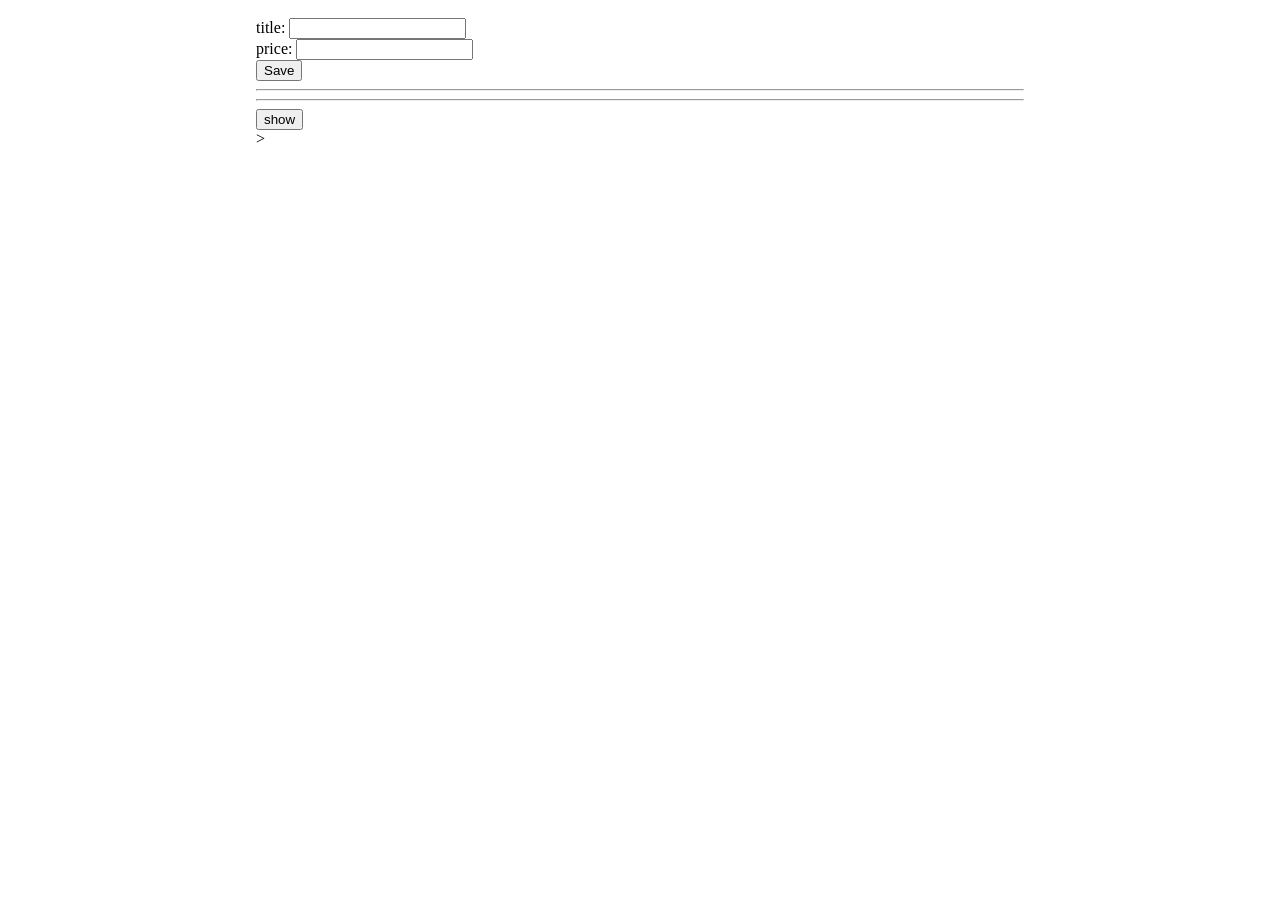
<file: src/main/resources/templates/addprod.html>
<!DOCTYPE html>
<html lang="en" xmlns:th="http://www.thymeleaf.org" xmlns:sec="http://www.w3.org/1999/xhtml">
<head>
    <meta charset="UTF-8">
    <title>Логин в магазин DreamLand</title>
    <link rel="stylesheet" href="../static/style.css" th:href="@{/style.css}">
</head>
<body>
<th:block th:insert="~{_template :: header}"/>
<div class="container">
    <form th:action="@{/app/addprod}" th:object="${product}" method="post">
        <br>
        title: <input type="text" th:field="*{name}"/>
        <br>
        price: <input type="text" th:field ="*{price}"/>
        <br>
        <button type="submit">Save</button>
    </form>
    <hr>
    <span th:text="${message}" />
    <hr>
    <form th:action="@{/app/showAll}" method="get">
        <button type="submit">show</button>
    </form>>
    <br>

</div>
<th:block th:insert="~{_template :: footer}"/>
</body>
</html>
</file>
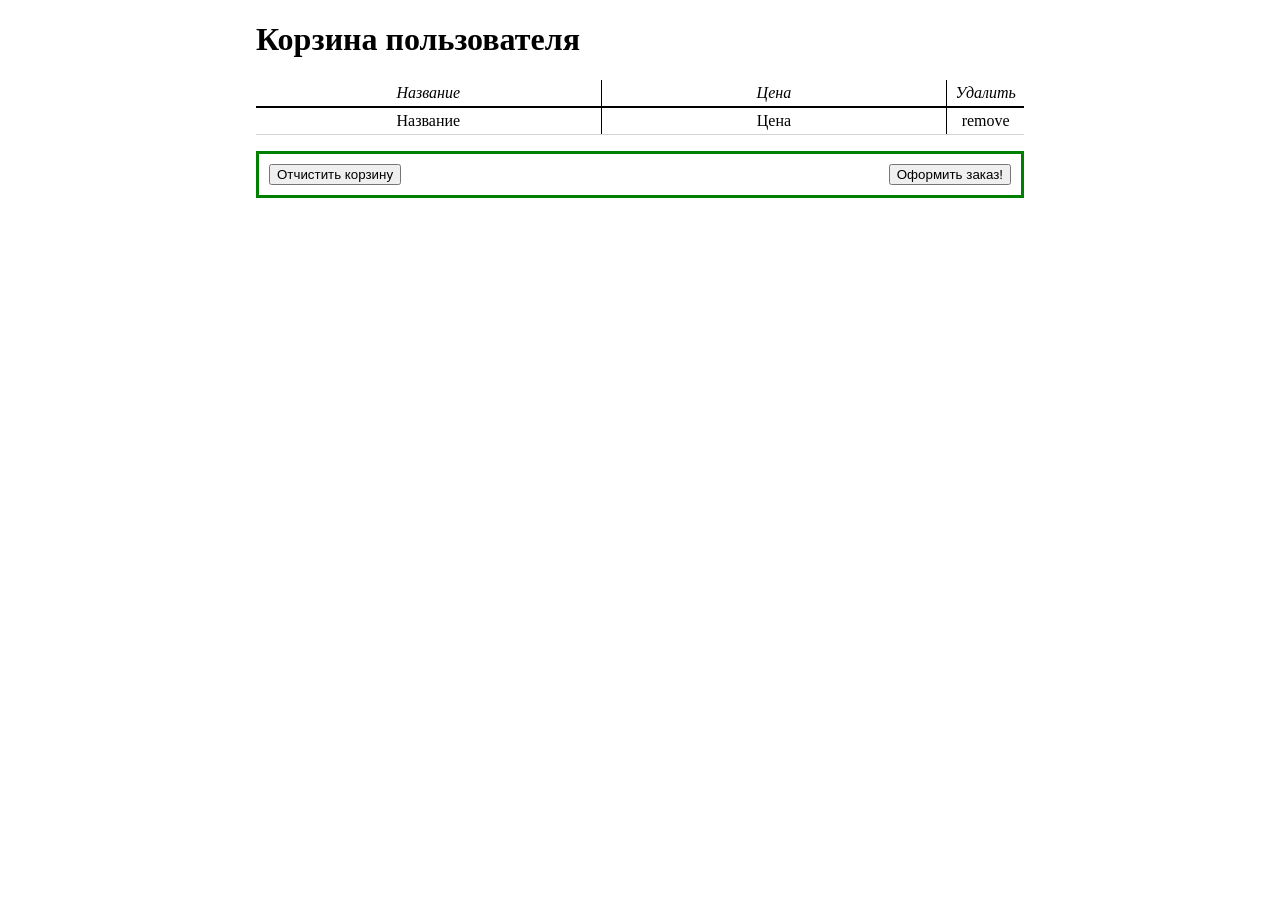
<file: src/main/resources/templates/chart_view.html>
<!DOCTYPE html>
<html lang="en" xmlns:th="http://www.thymeleaf.org">
<head>
    <meta charset="UTF-8">
    <title>Список продуктов</title>
    <link rel="stylesheet" href="../static/style.css" th:href="@{/style.css}">
</head>

<body>
<th:block th:insert="~{_template :: header}"/>

<div class="container">
    <h1>Корзина пользователя</h1>
    <div class="outer header">
        <div  class="inner item">Название</div>
        <div  class="inner item">Цена</div>
        <div class="inner">Удалить</div>

    </div>
    <div class="outer" th:each="chart: ${charts}">
        <div class="inner item" th:text="${chart.getProduct().getName()}">Название</div>
        <div class="inner item" th:text="${chart.getProduct().getPrice()}">Цена</div>
        <div class="inner btn">
            <a th:href="@{/product/chart/delete/{id}(id=${chart.getId()})}">remove</a>
        </div>
    </div>
    <p th:text="'Стоимость всех товаров :' + ${totalPrice}"/>
    <div class="displayFlex">
        <form class="form" th:action="@{/product/chart/deleteAll}" method="get">
            <button type="submit">Отчистить корзину</button>
        </form>
        <form class="form" th:action="@{/product/order/processOrder}" method="get">
            <button type="submit">Оформить заказ!</button>
        </form>
    </div>

</div>
<th:block th:insert="~{_template :: footer}"/>
</body>
</html>
</file>
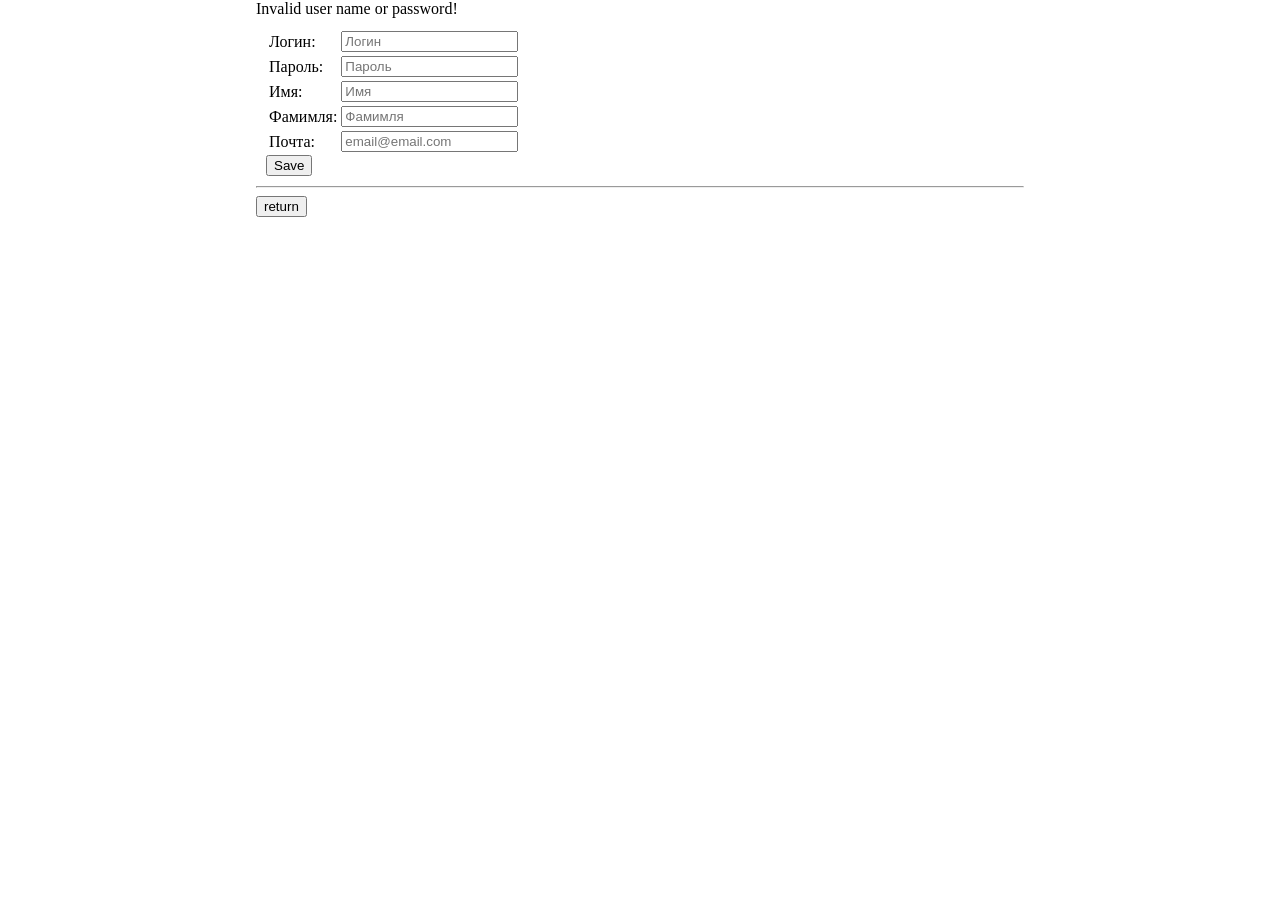
<file: src/main/resources/templates/createUser.html>
<!DOCTYPE html>

<html xmlns:th="http://www.thymeleaf.org">
<head>
    <meta charset="UTF-8">
    <title>Создать пользователя DreamLand</title>
    <link rel="stylesheet" href="../static/style.css" th:href="@{/style.css}">
</head>

<body>
<th:block th:insert="~{_template :: header}"/>
<div class="container">
    <div th:if="${param.error}">
        <div class="item">Invalid user name or password!</div>
    </div>
    <form class="form" name="f" th:action="@{/createUser}" th:object="${myUser}" method="post">
        <table>
            <tr>
                <td>Логин:</td>
                <td><input type="text" placeholder="Логин" th:field="*{username}"/></td>
            </tr>
            <tr>
                <td>Пароль:</td>
                <td> <input type="password" placeholder="Пароль" th:field ="*{password}"/></td>
            </tr>
            <tr>
                <td>Имя: </td>
                <td> <input type="text" placeholder="Имя" th:field ="*{firstName}"/></td>
            </tr>
            <tr>
                <td>Фамимля:</td>
                <td><input type="text" placeholder="Фамимля" th:field ="*{lastName}"/> </td>
            </tr>
            <tr>
                <td>Почта: </td>
                <td> <input type="email" placeholder="email@email.com" th:field ="*{email}"/></td>
            </tr>
        </table>

        <button type="submit">Save</button>
    </form>
    <hr>
    <form th:action="@{/login}" method="get">
        <button type="submit">return</button>
    </form>
    <br>
</div>
<th:block th:insert="~{_template :: footer}"/>
</body>
</html>
</file>
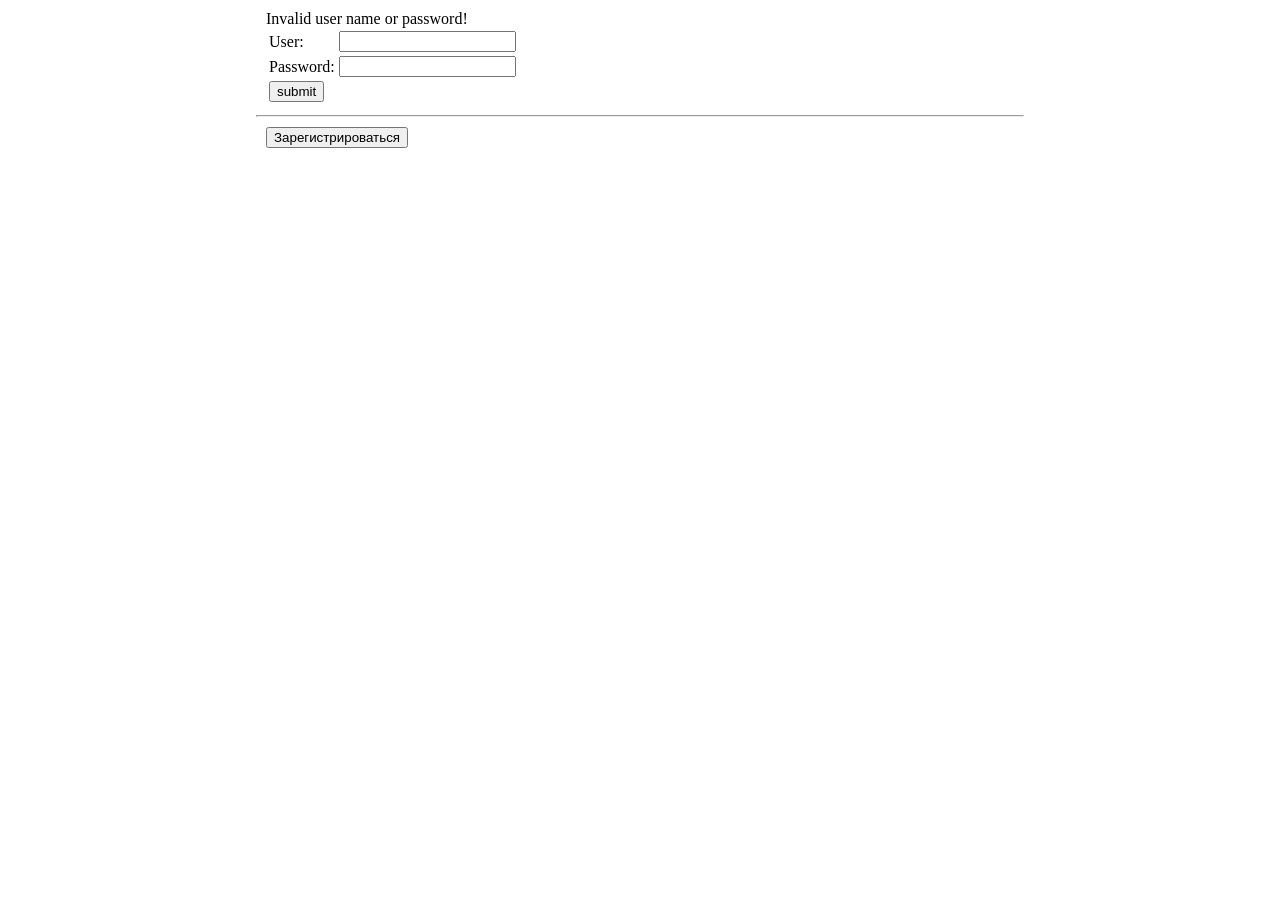
<file: src/main/resources/templates/login.html>
<!DOCTYPE html>
<html lang="en" xmlns:th="http://www.thymeleaf.org" xmlns:sec="http://www.w3.org/1999/xhtml">
<head>
    <meta charset="UTF-8">
    <title>Логин в магазин DreamLand</title>
    <link rel="stylesheet" href="../static/style.css" th:href="@{/style.css}">
</head>
<body>
<th:block th:insert="~{_template :: header}"/>
<div class="container">
    <form class="form" name="f" action="perform_login" th:href="perform_login" method="post">
        <div th:if="${param.error}">
            <div class="item">Invalid user name or password!</div>
        </div>
        <table>
            <tr>
                <td>User:</td>
                <td><input type="text" name="username" value=""/></td>
            </tr>
            <tr>
                <td>Password:</td>
                <td><input type="password" name="password"/></td>
            </tr>
            <tr>
                <td><input name="submit" type="submit" value="submit"/></td>
            </tr>
        </table>
    </form>
    <hr>
    <form class="form" th:action="@{/createUser}" method="get">
        <button type="submit">Зарегистрироваться</button>
    </form>
</div>

<th:block th:insert="~{_template :: footer}"/>
</body>
</html>
</file>
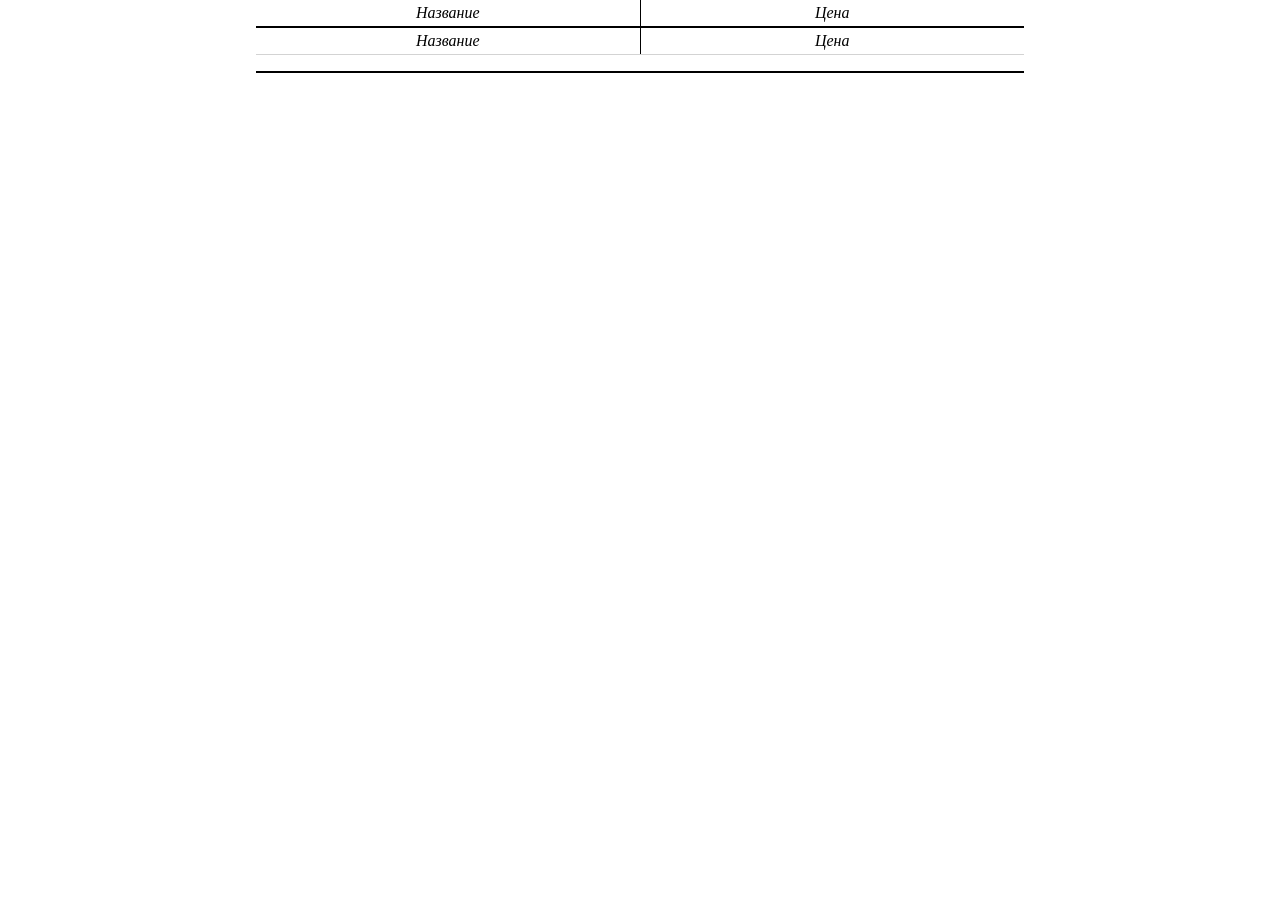
<file: src/main/resources/templates/order_details_view.html>
<!DOCTYPE html>
<html lang="en" xmlns:th="http://www.thymeleaf.org">
<head>
    <meta charset="UTF-8">
    <title>Детали заказа</title>
    <link rel="stylesheet" href="../static/style.css" th:href="@{/style.css}">
</head>

<body>
<th:block th:insert="~{_template :: header}"/>

<div class="container">
    <div class="header" th:text="'Зака No: ' + ${orderNumber}"/>
    <div class="outer header">
        <div  class="inner item">Название</div>
        <div  class="inner item">Цена</div>
    </div>
    <div class="outer" th:each="orderDetail: ${orderDetails}">
        <div class="inner item" th:text="${orderDetail.getProduct().getName()}">Название</div>
        <div class="inner item" th:text="${orderDetail.getProduct().getPrice()}">Цена</div>
    </div>
    <p th:text="'Стоимость всех товаров :' + ${totalPrice}"/>

</div>
<th:block th:insert="~{_template :: footer}"/>
</body>
</html>
</file>
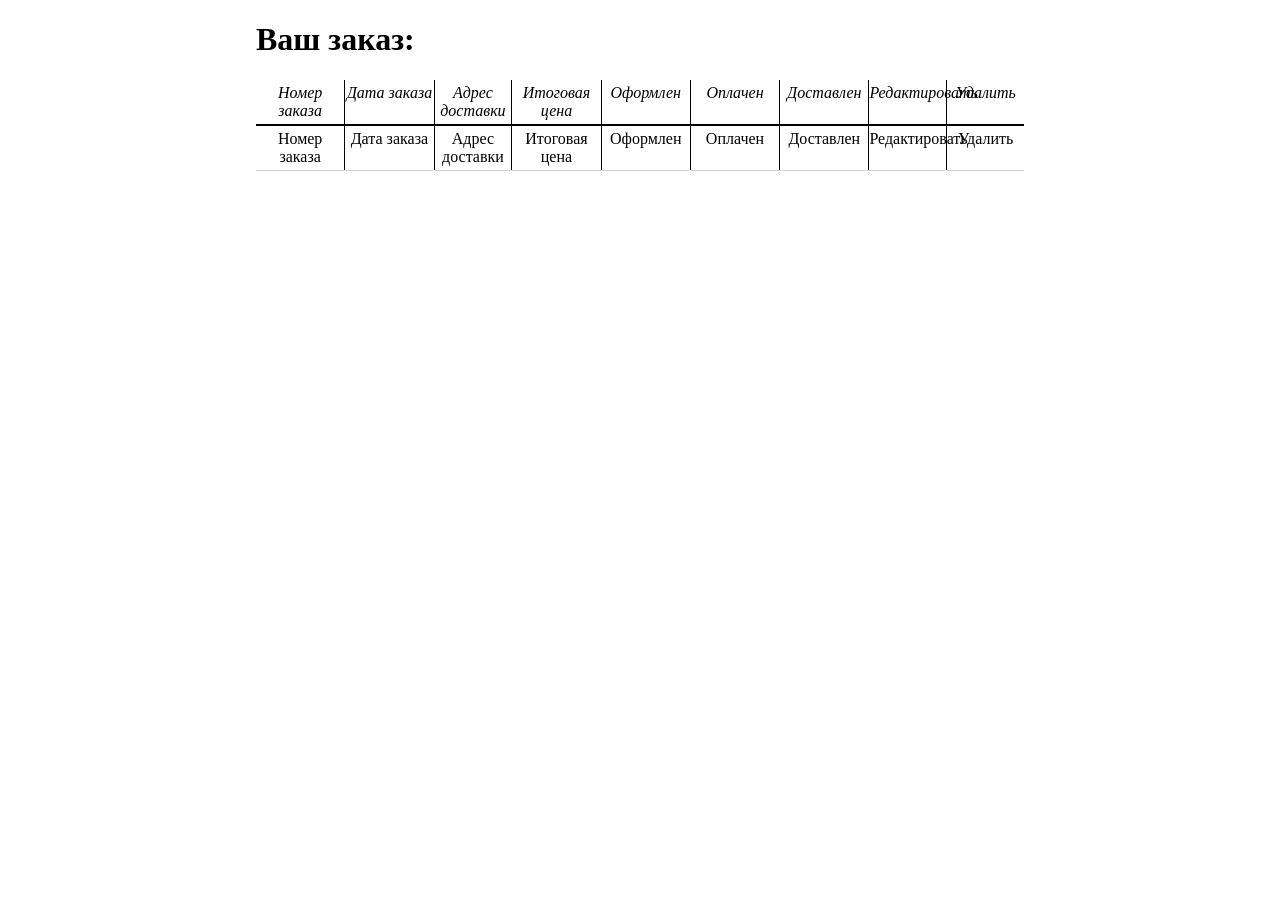
<file: src/main/resources/templates/orders_view.html>
<!DOCTYPE html>
<html lang="en" xmlns:th="http://www.thymeleaf.org">
<head>
    <meta charset="UTF-8">
    <title>Список заказов</title>
    <link rel="stylesheet" href="../static/style.css" th:href="@{/style.css}">
</head>

<body>
<th:block th:insert="~{_template :: header}"/>

<div class="container">
    <h1>Ваш заказ:</h1>
    <div class="outer header">
        <div  class="inner item">Номер заказа</div>
        <div  class="inner item">Дата заказа</div>
        <div class="inner">Адрес доставки</div>
        <div  class="inner item">Итоговая цена</div>
        <div  class="inner item">Оформлен</div>
        <div  class="inner item">Оплачен</div>
        <div  class="inner item">Доставлен</div>
        <div class="inner btn">Редактировать</div>
        <div class="inner btn">Удалить</div>
    </div>

    <div class="outer" th:each="order: ${orders}">
        <div  class="inner item" th:text="${order.getOrderId()}">Номер заказа</div>
        <div  class="inner item" th:text="${order.getOrderDate()}">Дата заказа</div>
        <div class="inner"  th:text="${order.getDeliveryAddress()}">Адрес доставки</div>
        <div  class="inner item" th:text="${order.getTotalPrice()}">Итоговая цена</div>
        <div  class="inner item" th:text="${order.isOrdered()}">Оформлен</div>
        <div  class="inner item" th:text="${order.isPaid()}">Оплачен</div>
        <div  class="inner item" th:text="${order.isDelivered()}">Доставлен</div>
        <div class="inner btn">
            <a th:href="@{/product/order/update/{id}(id=${order.getOrderId()})}">Редактировать</a>
        </div>
        <div class="inner btn">
            <a th:href="@{/product/order/remove/{id}(id=${order.getOrderId()})}">Удалить</a>
        </div>
    </div>

</div>
<th:block th:insert="~{_template :: footer}"/>
</body>
</html>
</file>
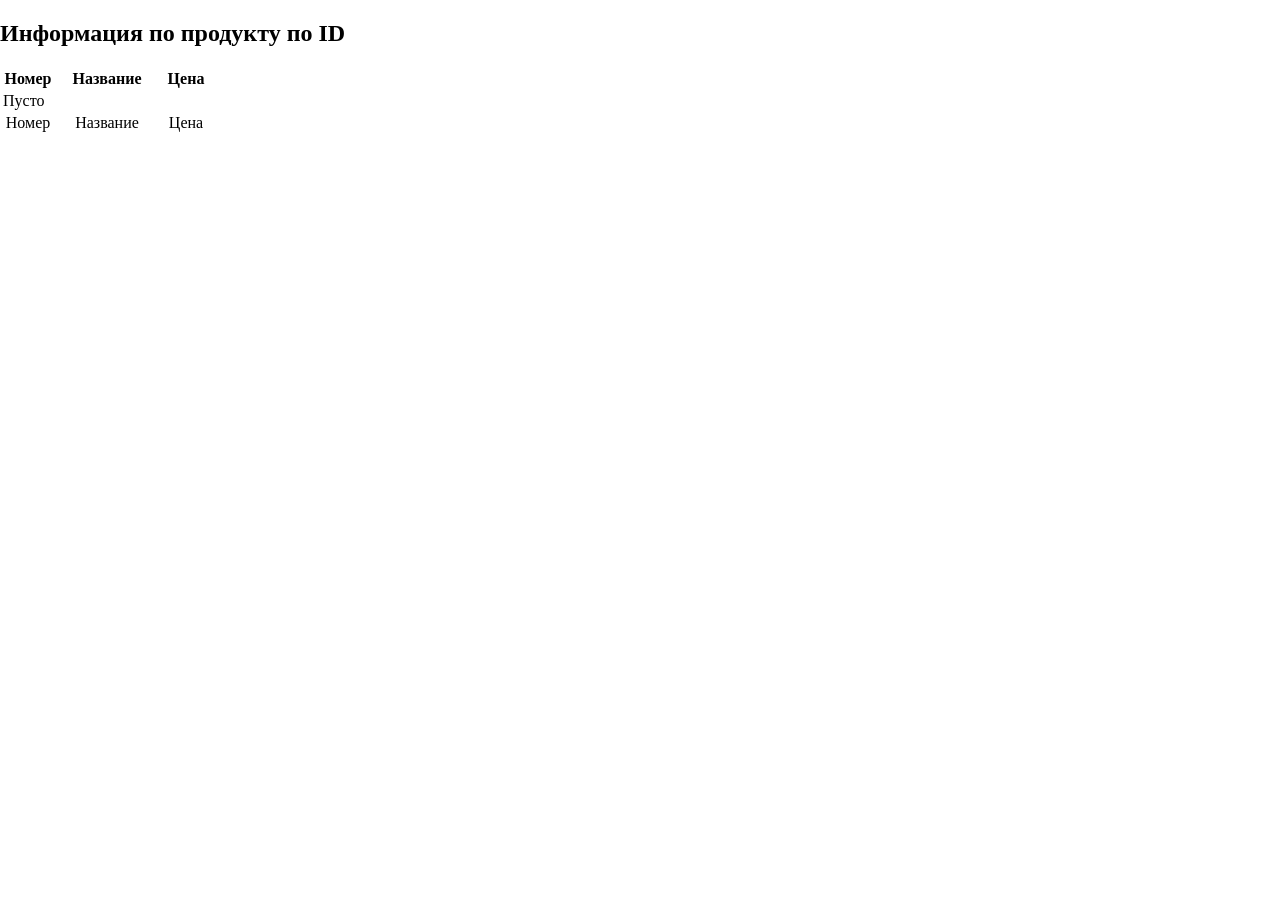
<file: src/main/resources/templates/productinfo.html>
<!DOCTYPE html>
<html lang="en" xmlns:th="http://www.thymeleaf.org" xmlns:sec="http://www.w3.org/1999/xhtml">
<head>
    <meta charset="UTF-8">
    <title>Детали продукта</title>
    <link rel="stylesheet" href="../static/style.css" th:href="@{/style.css}">
</head>
<body>
<th:block th:insert="~{_template :: header}"/>

<h2>Информация по продукту по ID</h2>
<table>
    <thead>
    <tr>
        <th> Номер </th>
        <th> Название </th>
        <th> Цена </th>
    </tr>
    </thead>
    <tbody>
    <tr th:if="${null}">
        <td colspan="2"> Пусто </td>
    </tr>
    <tr th:else>
        <td width="50px" align="center"><span th:text="${product.id}"> Номер </span></td>
        <td width="100px" align="center"><span th:text="${product.name}"> Название </span></td>
        <td width="50px" align="center"><span th:text="${product.price}"> Цена </span></td>

    </tr>
    </tbody>
</table>
<th:block th:insert="~{_template :: footer}"/>
</body>
</html>
</file>
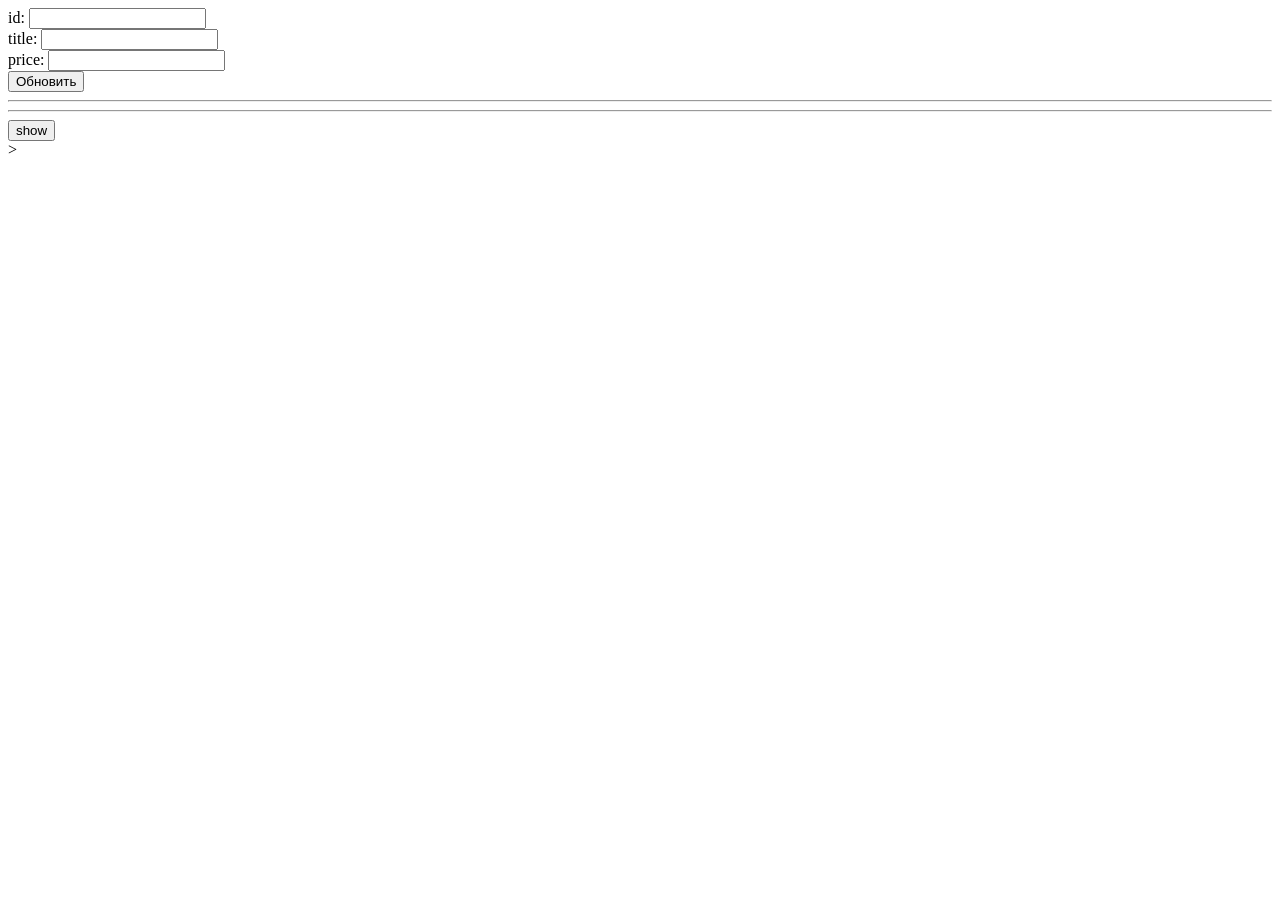
<file: src/main/resources/templates/update.html>
<!DOCTYPE html>

<html xmlns:th="http://www.thymeleaf.org">
<head>
    <meta charset="UTF-8">
    <meta name="viewport" content="width=device-width, initial-scale=1.0">
    <title>Update product</title>
</head>
<body>
<th:block th:insert="~{_template :: header}"/>
<form th:action="@{/app/update/{id} (id=${product.id})}" th:object="${product}" method="post">

    id: <input type="text" th:field="*{id}" th:disabled="true"/>
    <br>
    title: <input type="text" th:field="*{name}"/>
    <br>
    price: <input type="text" th:field ="*{price}"/>
    <br>
    <button type="submit">Обновить</button>
</form>
<hr>
<span th:text="${message}" />
<hr>
  <form th:action="@{/app/}" method="get">
        <button type="submit">show</button>
    </form>>
    <br>

<th:block th:insert="~{_template :: footer}"/>
</body>
</html>
</file>
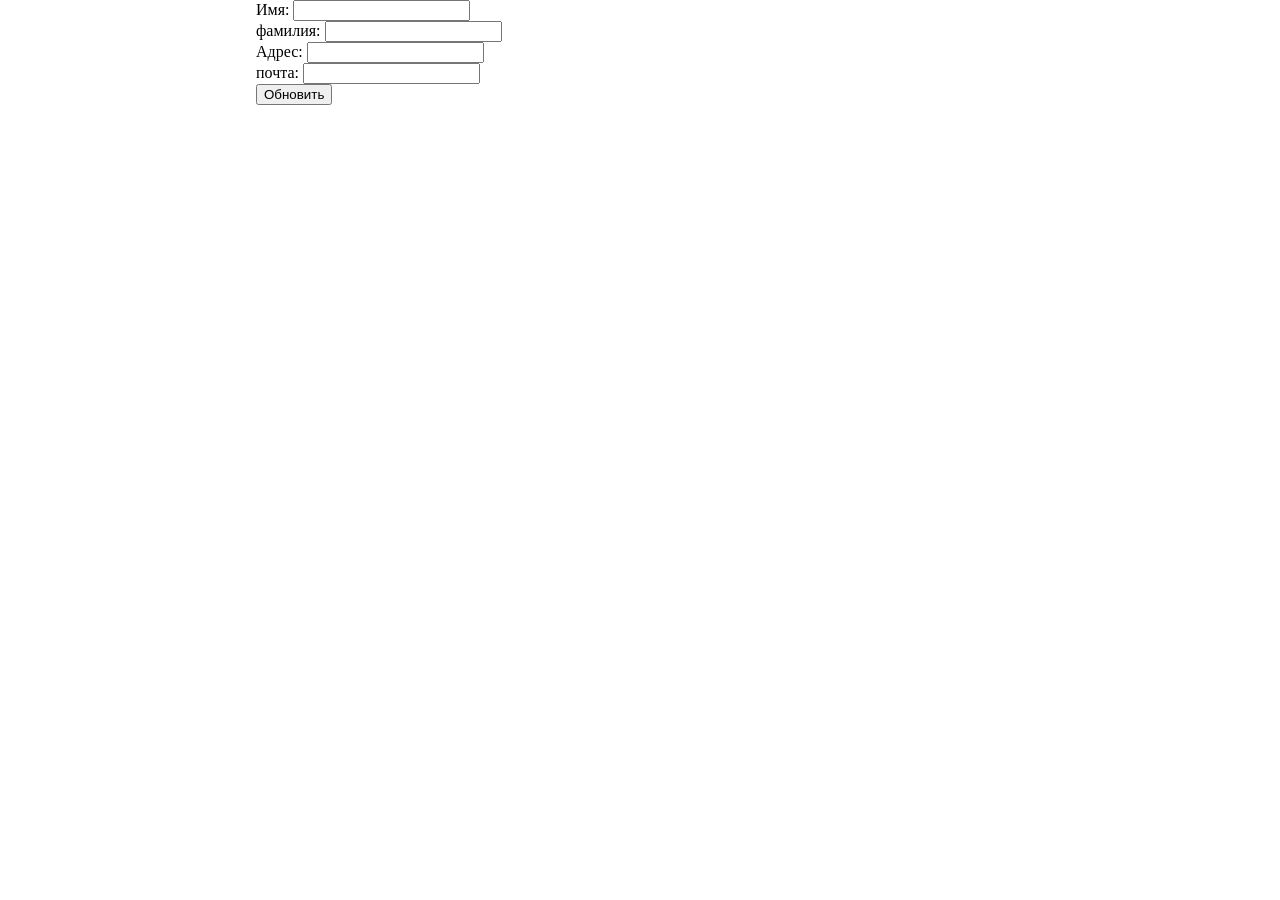
<file: src/main/resources/templates/viewUserDetails.html>
<!DOCTYPE html>
<html lang="en" xmlns:th="http://www.thymeleaf.org" xmlns:sec="http://www.w3.org/1999/xhtml">
<head>
    <meta charset="UTF-8">
    <title>Информация по пользователю</title>
    <link rel="stylesheet" href="../static/style.css" th:href="@{/style.css}">
</head>

<body>
<th:block th:insert="~{_template :: header}"/>
<div class="container">
    <form th:action="@{/userDetails/update/{id} (id=${myUser.getId()})}" th:object="${myUser}" method="post">

        Имя: <input type="text" th:field="*{firstName}"/>
        <br>
        фамилия: <input type="text" th:field="*{lastName}"/>
        <br>
        Адрес: <input type="text" th:field="*{address}"/>
        <br>
        почта: <input type="text" th:field="*{email}"/>
        <br>

        <button type="submit">Обновить</button>
    </form>
</div>

<th:block th:insert="~{_template :: footer}"/>
</body>
</html>
</file>
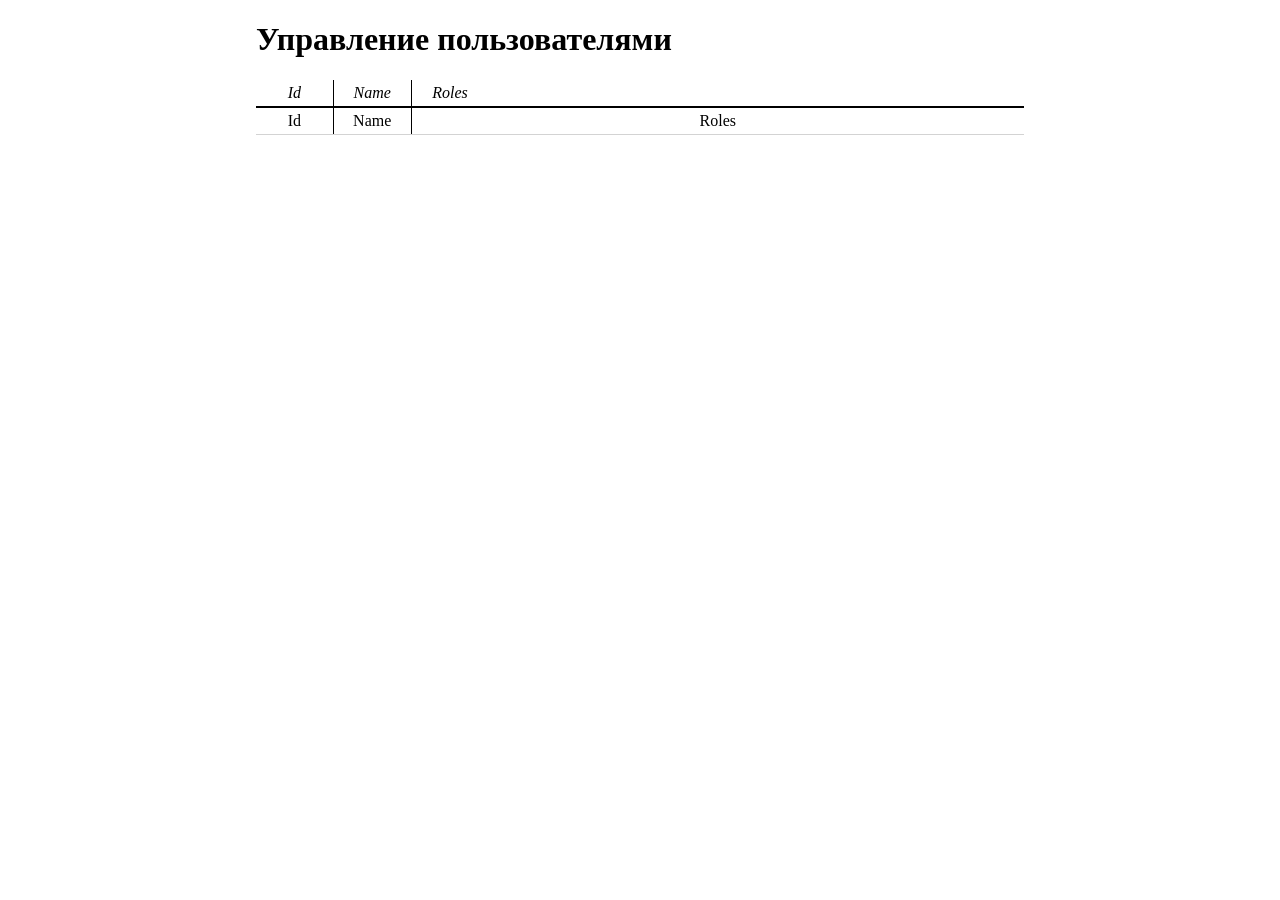
<file: src/main/resources/templates/viewUsers.html>
<!DOCTYPE html>
<html lang="en" xmlns:th="http://www.thymeleaf.org" xmlns:sec="http://www.w3.org/1999/xhtml">
<head>
    <meta charset="UTF-8">
    <title>Список пользователей</title>
    <link rel="stylesheet" href="../static/style.css" th:href="@{/style.css}">
</head>

<body>
<th:block th:insert="~{_template :: header}"/>
<div class="container">
    <h1>Управление пользователями</h1>
    <div class="outer header">

        <div class="inner">Id</div>
        <div class="inner">Name</div>
        <div class="inner">Roles</div>

    </div>
    <div class="outer" th:each="myUser: ${myUsers}">
        <div class="inner" th:text="${myUser.id}">Id</div>
        <div class="inner" th:text="${myUser.getUsername()}">Name</div>
        <div class="inner item" th:text="${myUser.getAuthorities()}">Roles</div>

    </div>
</div>


<th:block th:insert="~{_template :: footer}"/>
</body>
</html>
</file>
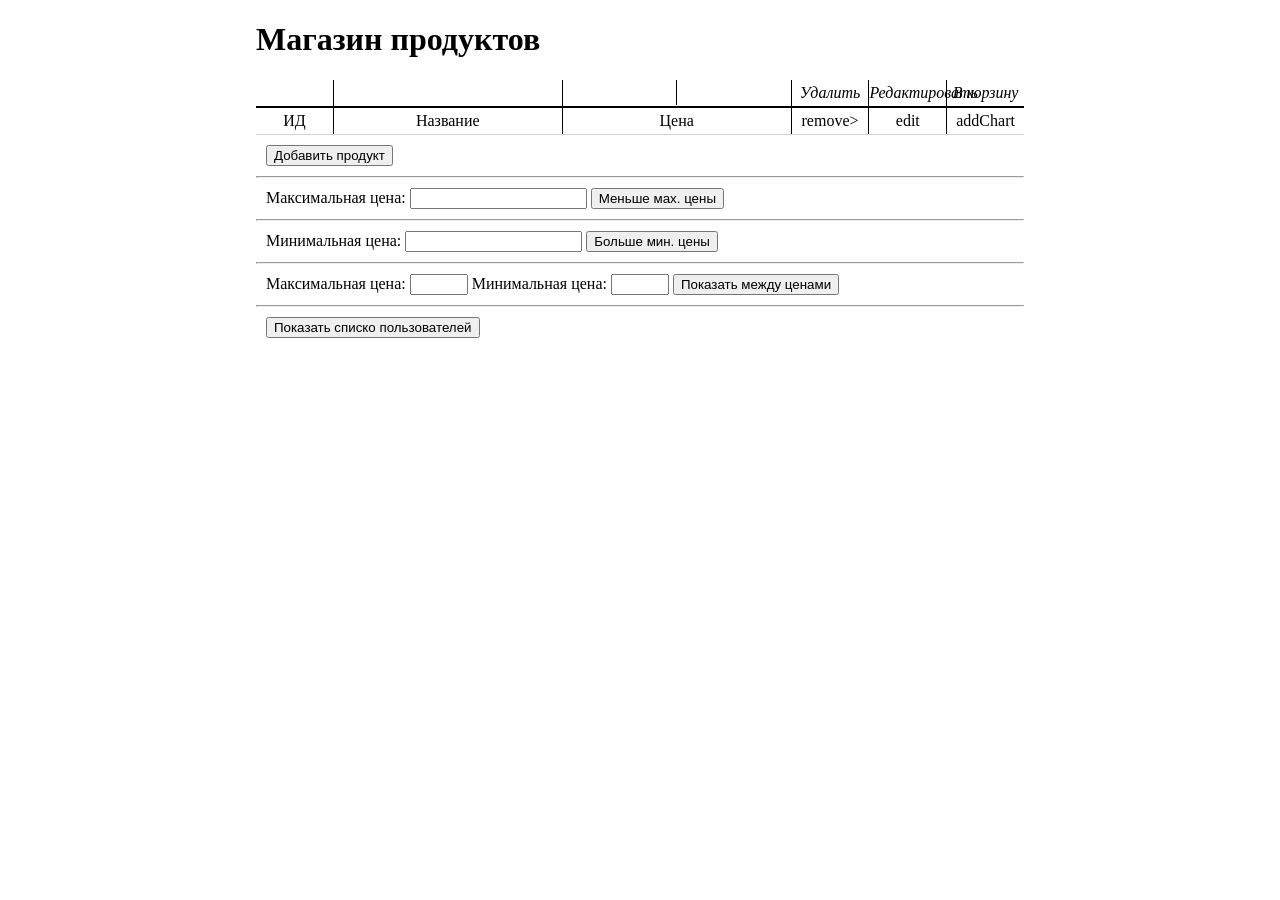
<file: src/main/resources/templates/welcome.html>
<!DOCTYPE html>
<html lang="en" xmlns:th="http://www.thymeleaf.org" xmlns:sec="http://www.w3.org/1999/xhtml">
<head>
    <meta charset="UTF-8">
    <title>DreamLand_store</title>
    <link rel="stylesheet" href="../static/style.css" th:href="@{/style.css}">
</head>

<body>
<th:block th:insert="~{_template :: header}"/>
<div class="container">
    <h1>Магазин продуктов</h1>
    <div>
        <a th:if="${previousPage != null}" th:href="@{/product/{pageId} (pageId=${previousPage})}"
           th:text="'< '+${previousPage}"></a>
        <span th:text="${currentPage}"></span>
        <a th:if="${nextPage != null}" th:href="@{/product/{pageId} (pageId=${nextPage})}" th:text="${nextPage}+' >'"></a>
    </div>
    <div class="outer header">
        <div class="inner">
            <a th:href="@{/product/{currentPage} (currentPage = ${currentPage},sortBy='id')}" th:text="ИД "></a>
            <a th:if="${sortDirection == 'ASC'}" th:href="@{/product/{currentPage} (currentPage = ${currentPage},
            sortBy='id',sortDirection = 'DESC')}" th:text="'˄˅'"></a>
            <a th:if="${sortDirection == 'DESC'}" th:href="@{/product/{currentPage} (currentPage = ${currentPage},
            sortBy='id',sortDirection = 'ASC')}" th:text="'˄˅'"></a>
        </div>
        <div  class="inner item"><a th:href="@{/product/{currentPage} (currentPage = ${currentPage},sortBy='name')}" th:text="Название "></a>
            <a th:if="${sortDirection == 'ASC'}" th:href="@{/product/{currentPage} (currentPage = ${currentPage},
            sortBy='name',sortDirection = 'DESC')}" th:text="'˄˅'"></a>
            <a th:if="${sortDirection == 'DESC'}" th:href="@{/product/{currentPage} (currentPage = ${currentPage},
            sortBy='name',sortDirection = 'ASC')}" th:text="'˄˅'"></a>
        </div>

        <div  class="inner item">
            <a class="inner item" th:href="@{/product/{currentPage} (currentPage = ${currentPage},sortBy='price')}" th:text="Цена "></a>
            <a th:if="${sortDirection == 'ASC'}" th:href="@{/product/{currentPage} (currentPage = ${currentPage},
            sortBy='price',sortDirection = 'DESC')}" th:text="'˄˅'"></a>
            <a th:if="${sortDirection == 'DESC'}" th:href="@{/product/{currentPage} (currentPage = ${currentPage},
            sortBy='price',sortDirection = 'ASC')}" th:text="'˄˅'"></a>

        </div>
        <div sec:authorize="hasAnyRole('ADMIN','MANAGER')" class="inner">Удалить</div>
        <div sec:authorize="hasAnyRole('ADMIN','MANAGER')" class="inner">Редактировать</div>
        <div class="inner">В корзину</div>

    </div>
    <div class="outer" th:each="product: ${products}">
        <div class="inner" th:text="${product.getId()}">ИД</div>
        <div class="inner item" th:text="${product.getName()}">Название</div>
        <div class="inner item" th:text="${product.getPrice()}">Цена</div>
        <div sec:authorize="hasAnyRole('ADMIN','MANAGER')" class="inner btn">
            <a th:href="@{/product/delete/{id}(id=${product.getId()})}">remove></a>
        </div>
        <div sec:authorize="hasAnyRole('ADMIN','MANAGER')" class="inner btn">
            <a th:href="@{/product/update/{id}(id=${product.getId()})}">edit</a>
        </div>
        <div class="inner btn">
            <a th:href="@{/product/addChart/{id}(id=${product.getId()})}">addChart</a>
        </div>
    </div>
    <div sec:authorize="hasAnyRole('ADMIN','SUPER_ADMIN')">
        <form class="form" th:action="@{/product/addprod}" method="get">
            <button type="submit">Добавить продукт</button>
        </form>
        <hr>
        <form class="form" th:action="@{/product/maxprice}" method="get">
            Максимальная цена: <input type="text" th:name="maxprice"/>
            <button type="submit">Меньше мах. цены</button>
        </form>
        <hr>
        <form class="form" th:action="@{/product/minprice}" method="get">
            Минимальная цена: <input type="text" th:name="minprice"/>
            <button type="submit">Больше мин. цены</button>
        </form>
        <hr>
        <form class="form" th:action="@{/product/btwprice}" method="get">
            Максимальная цена: <input type="text" th:name="minprice"  style="width: 50px;"/>
            Минимальная цена: <input type="text" th:name="maxprice" style="width: 50px;"/>
            <button type="submit">Показать между ценами</button>
        </form>
        <hr>
        <form class="form" th:action="@{/viewUsers}" method="get">
            <button type="submit">Показать списко пользователей</button>
        </form>
    </div>
</div>

<th:block th:insert="~{_template :: footer}"/>

</body>
</html>
</file>
